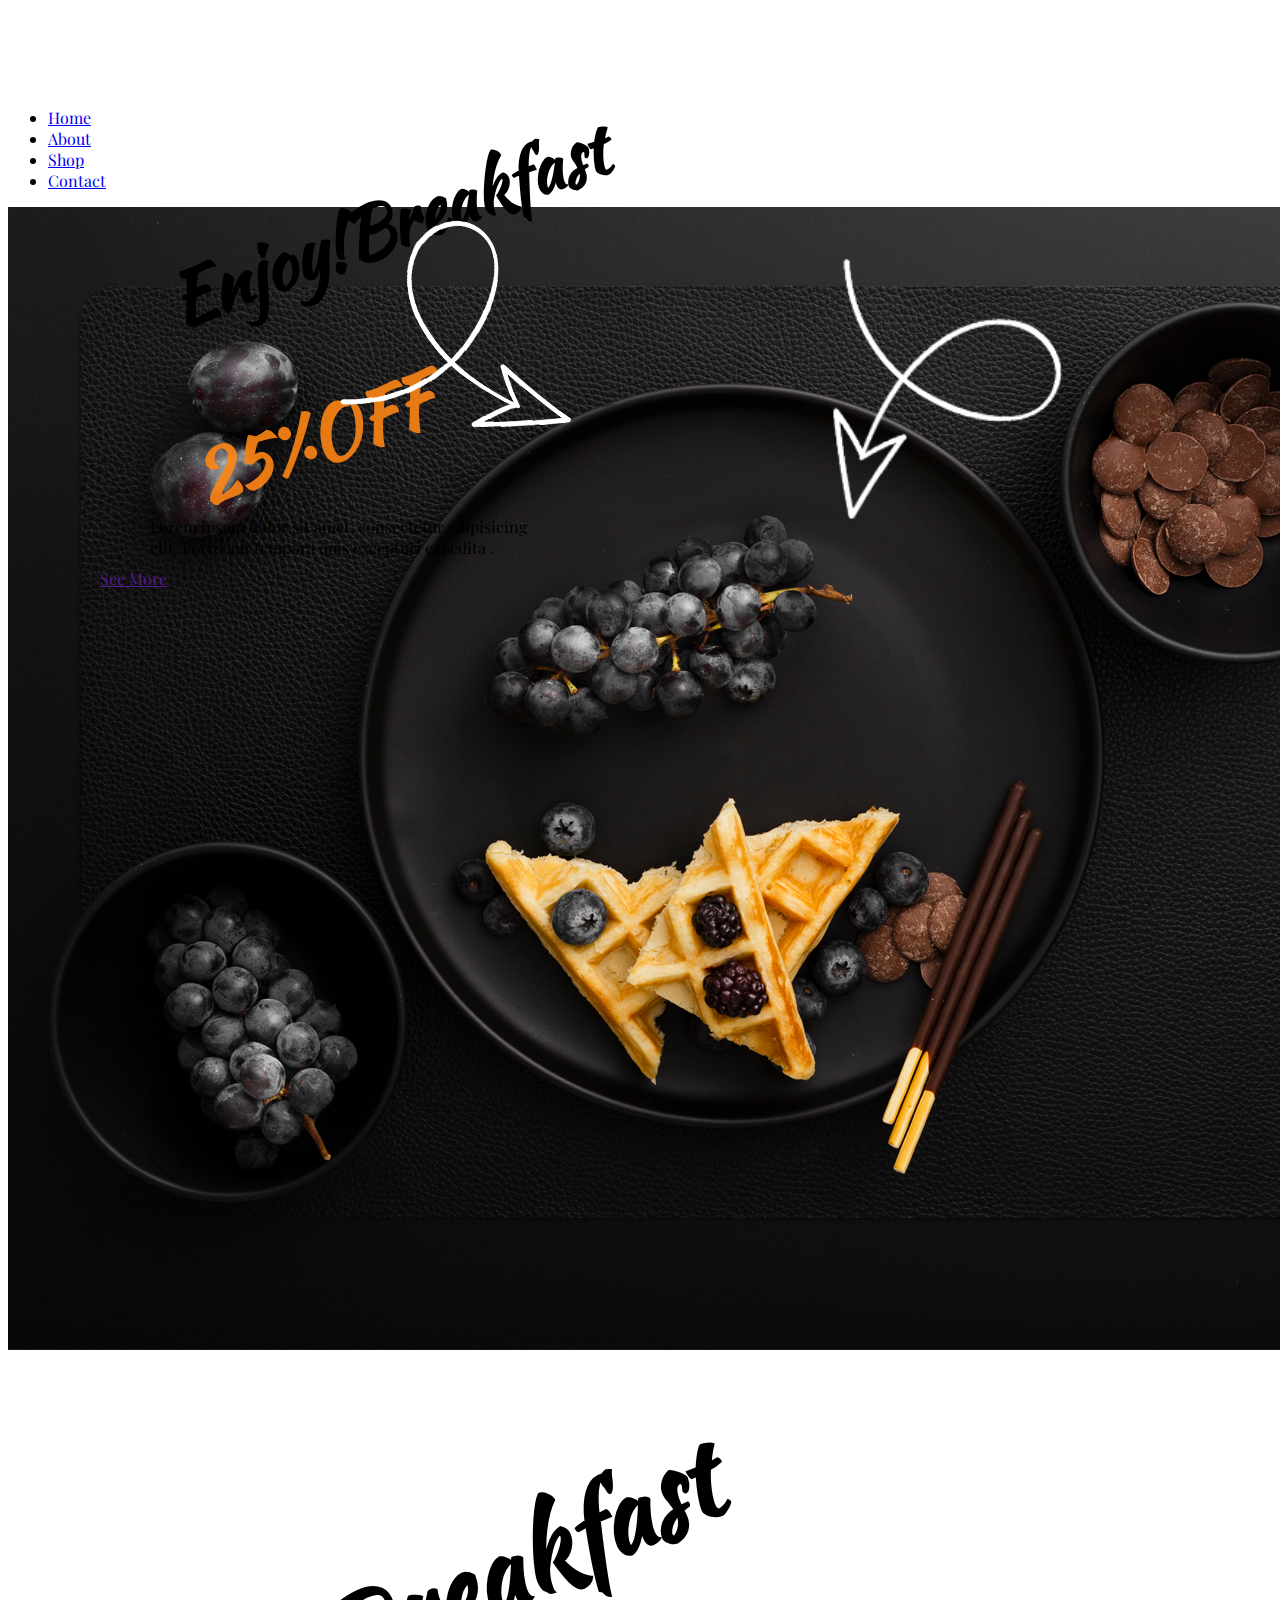
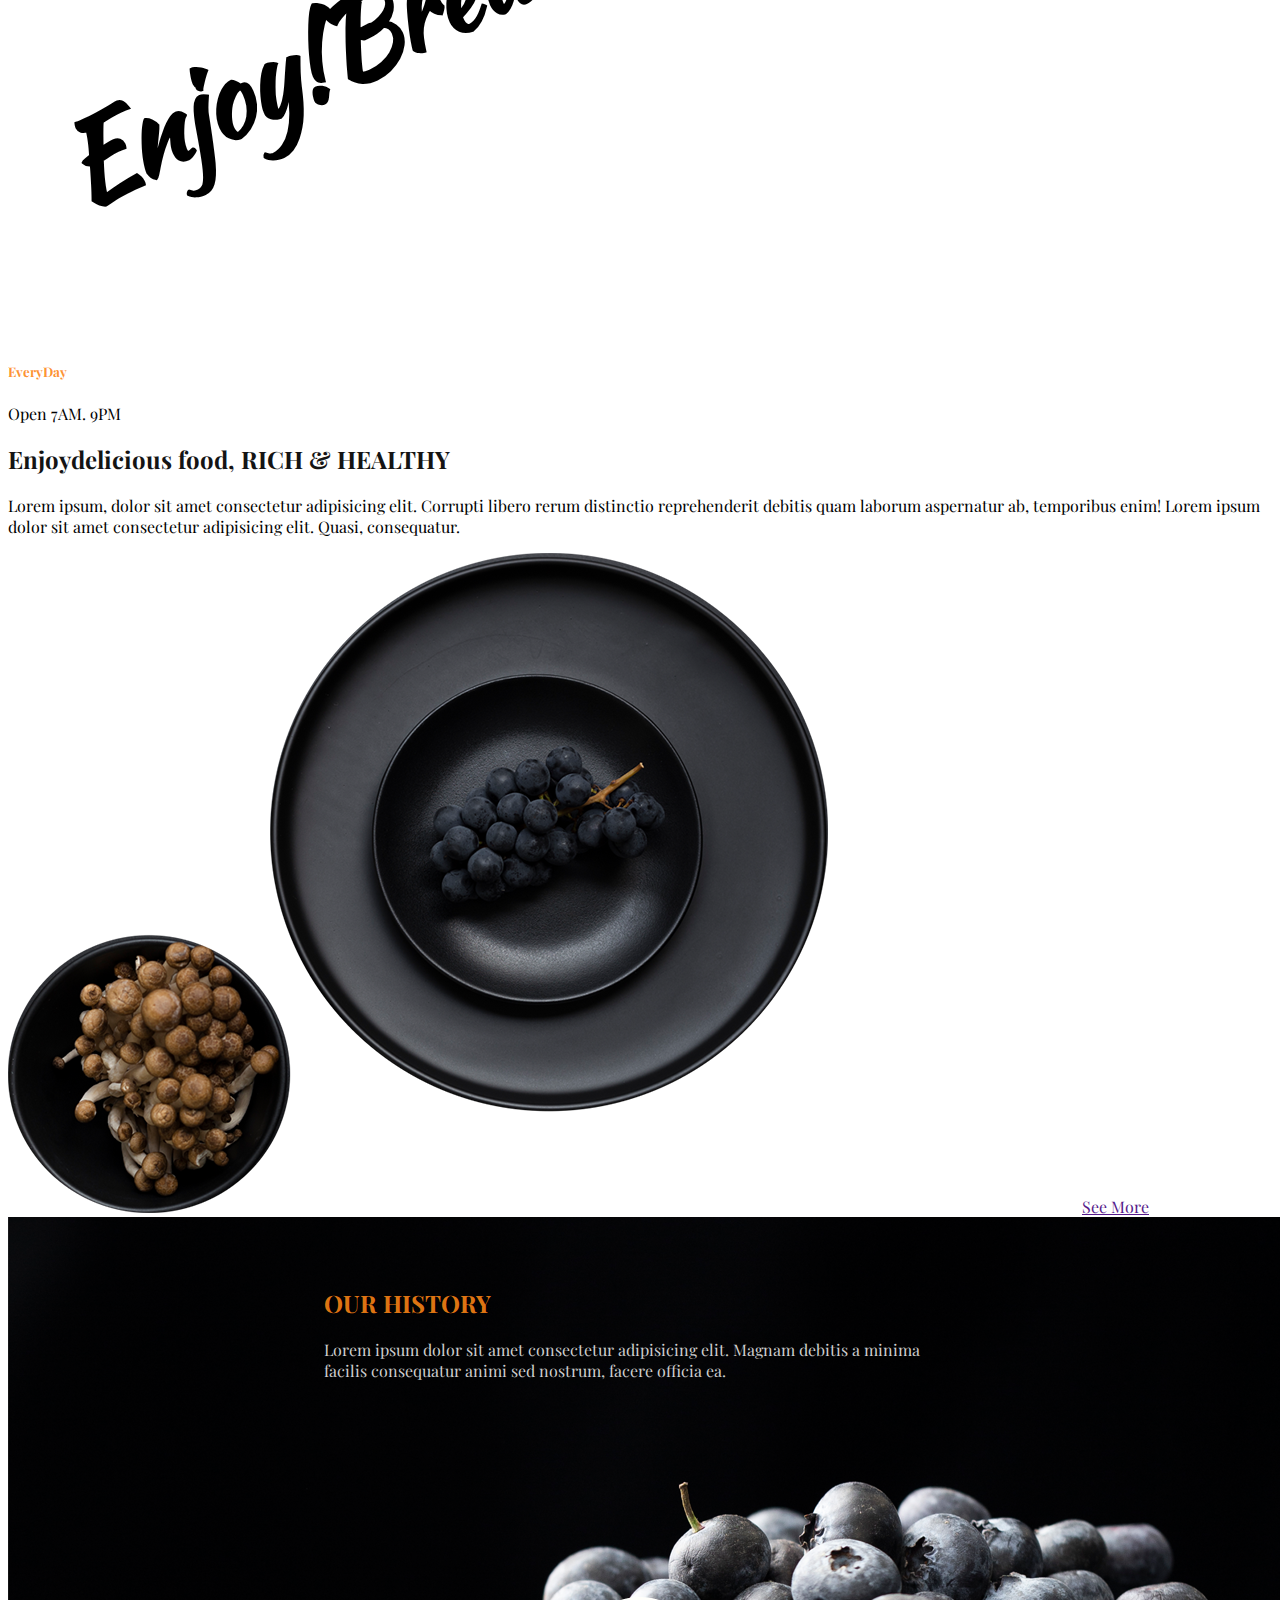
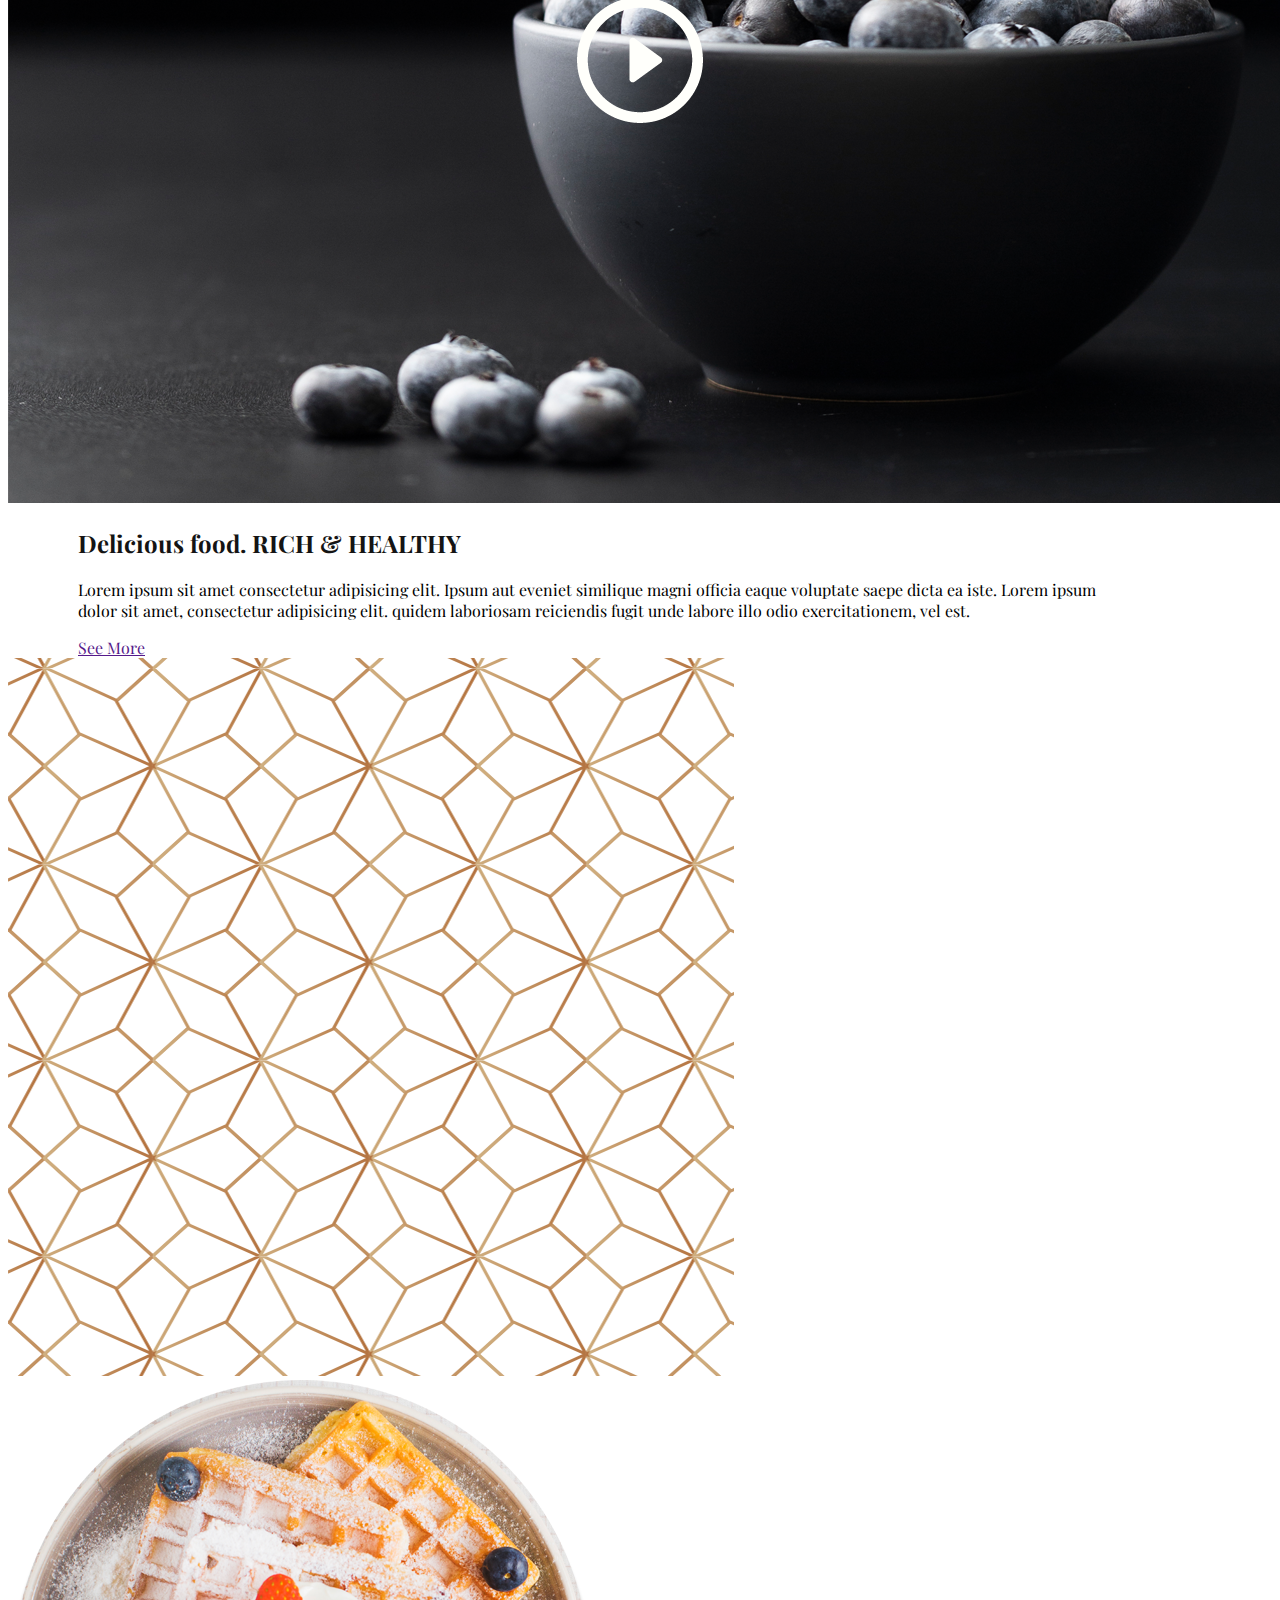
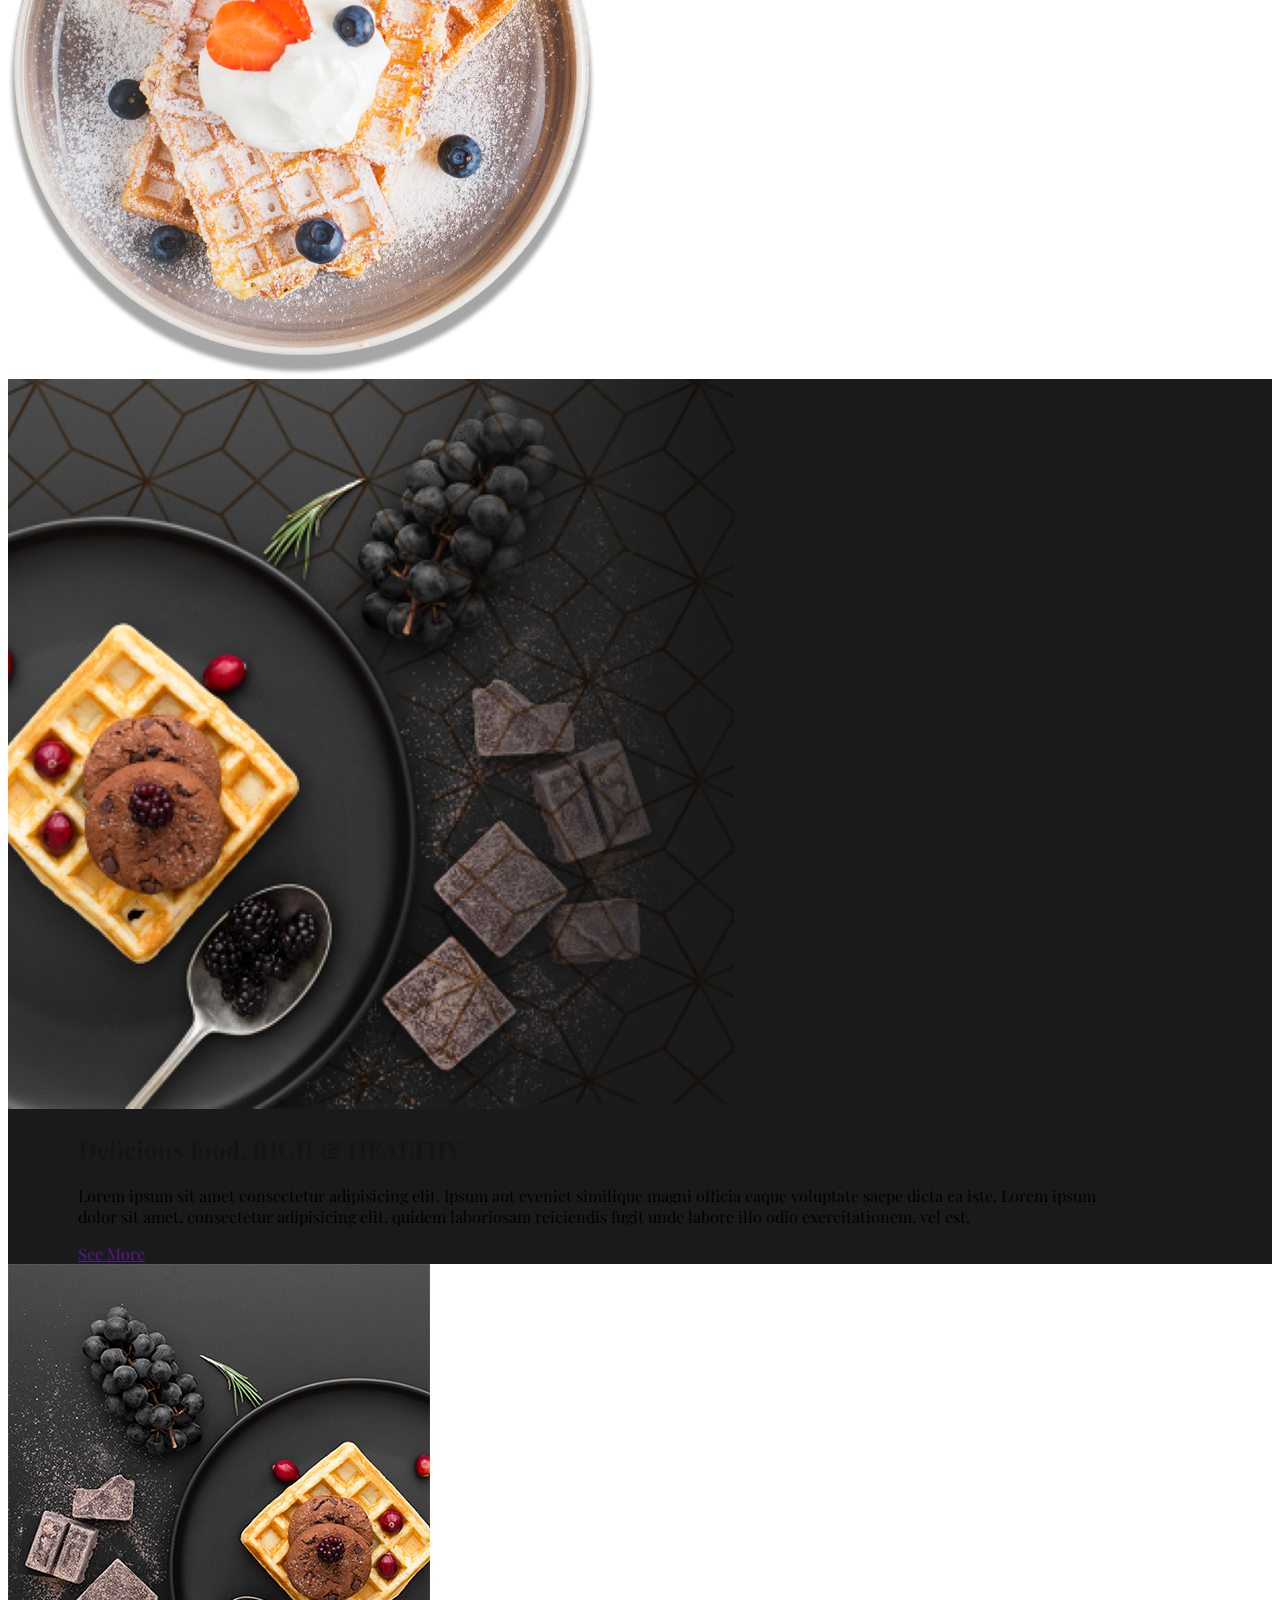
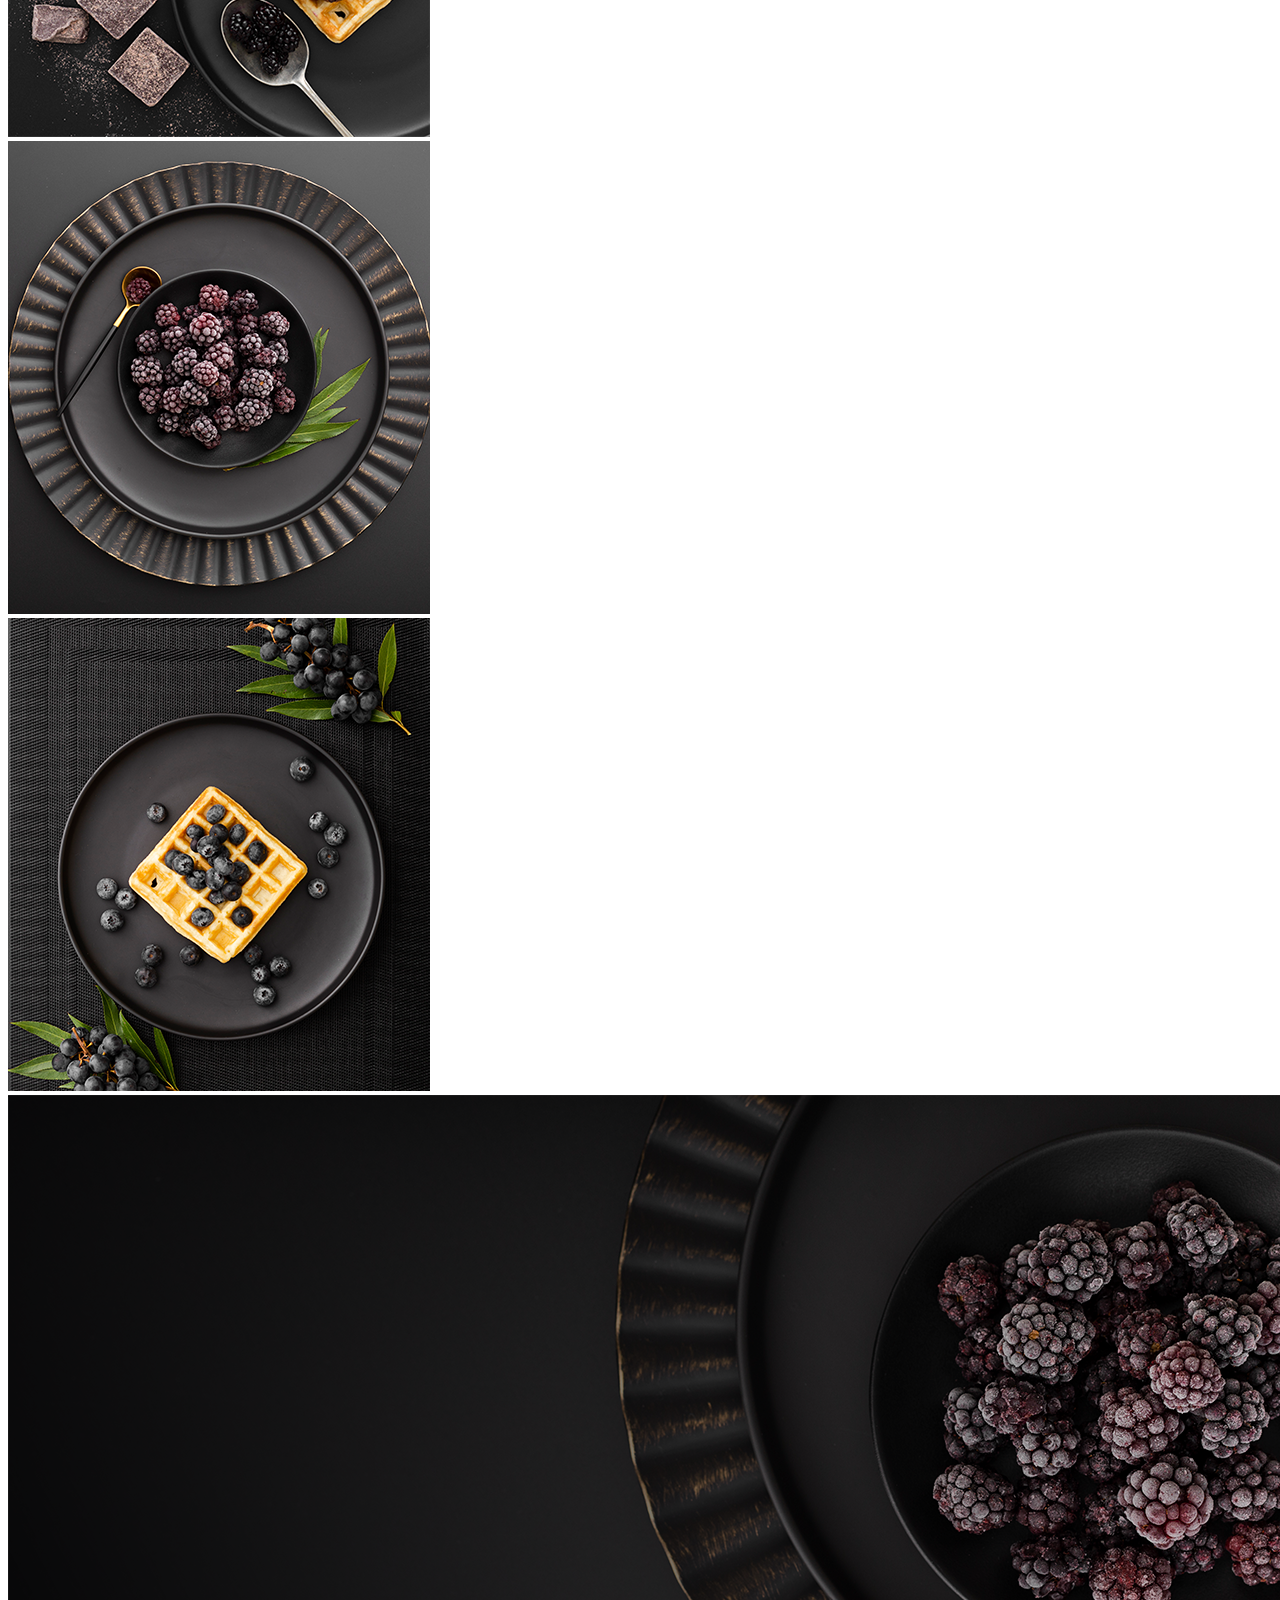
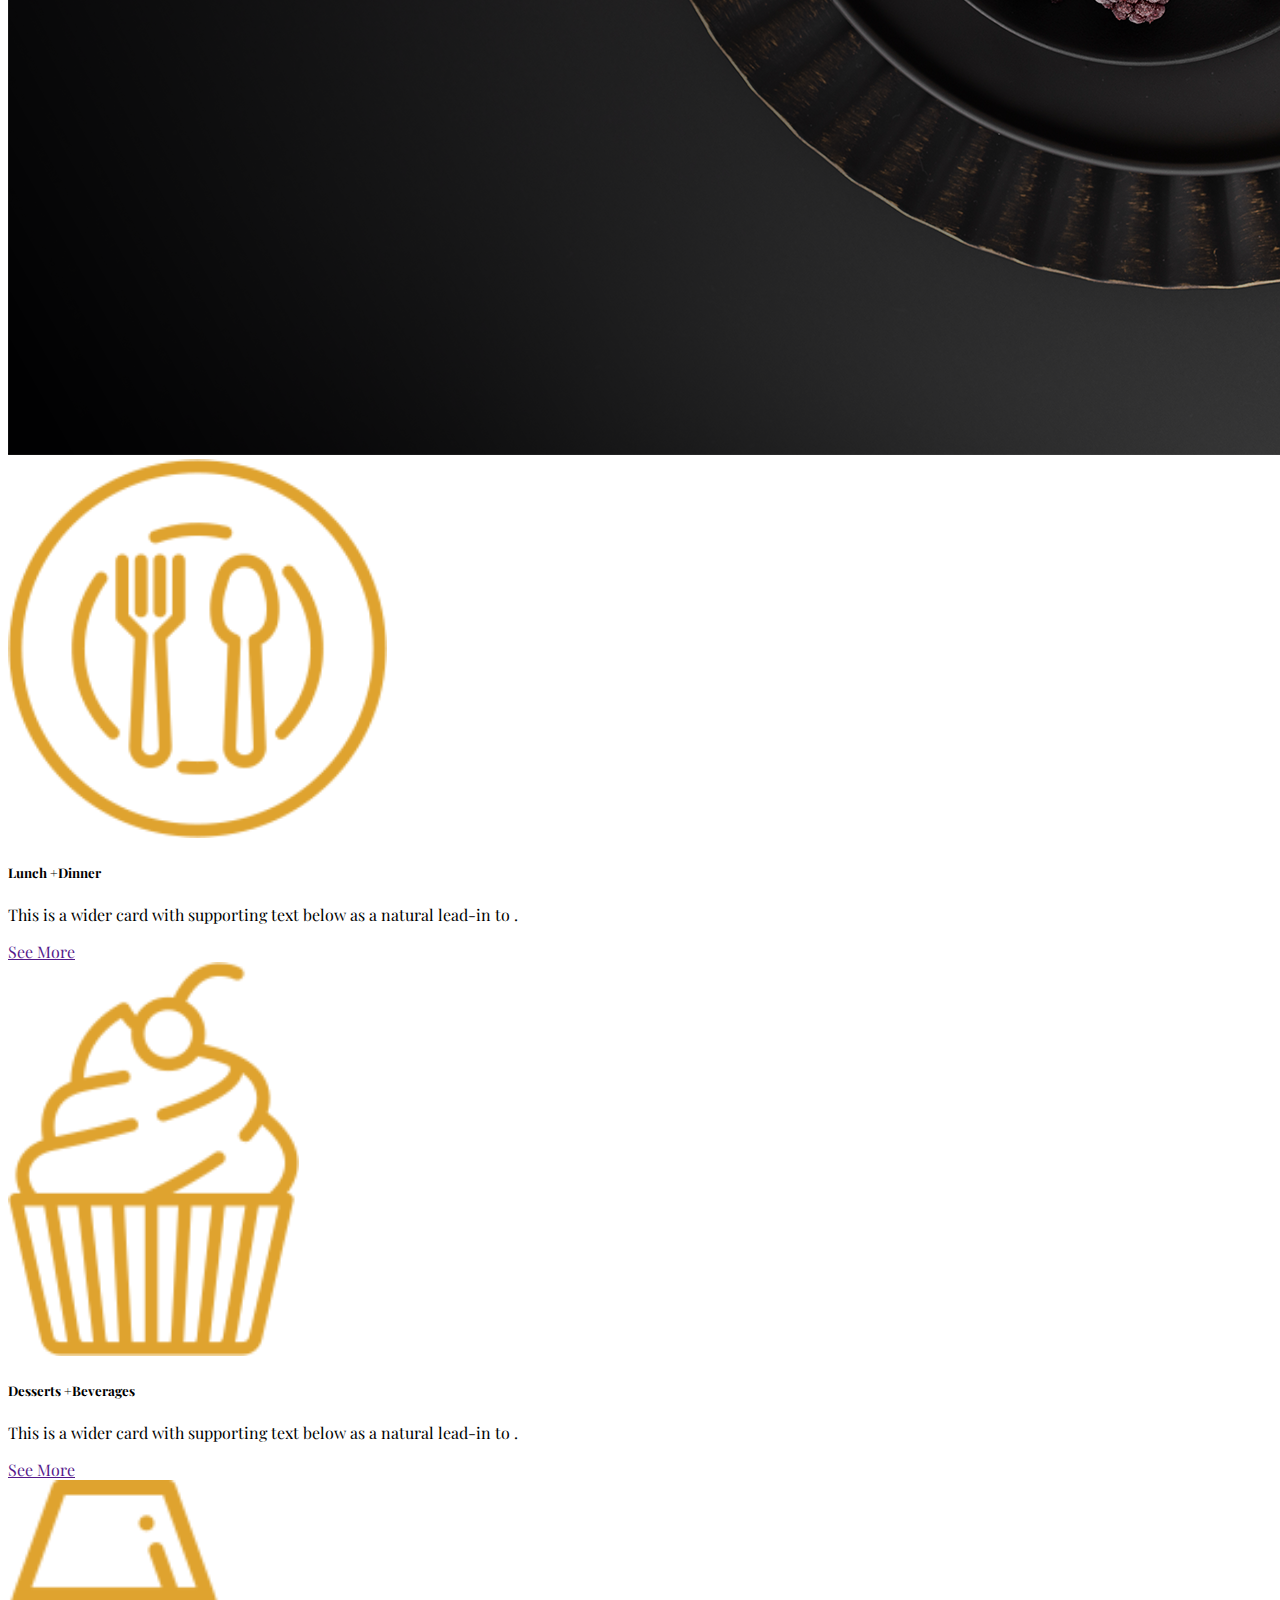
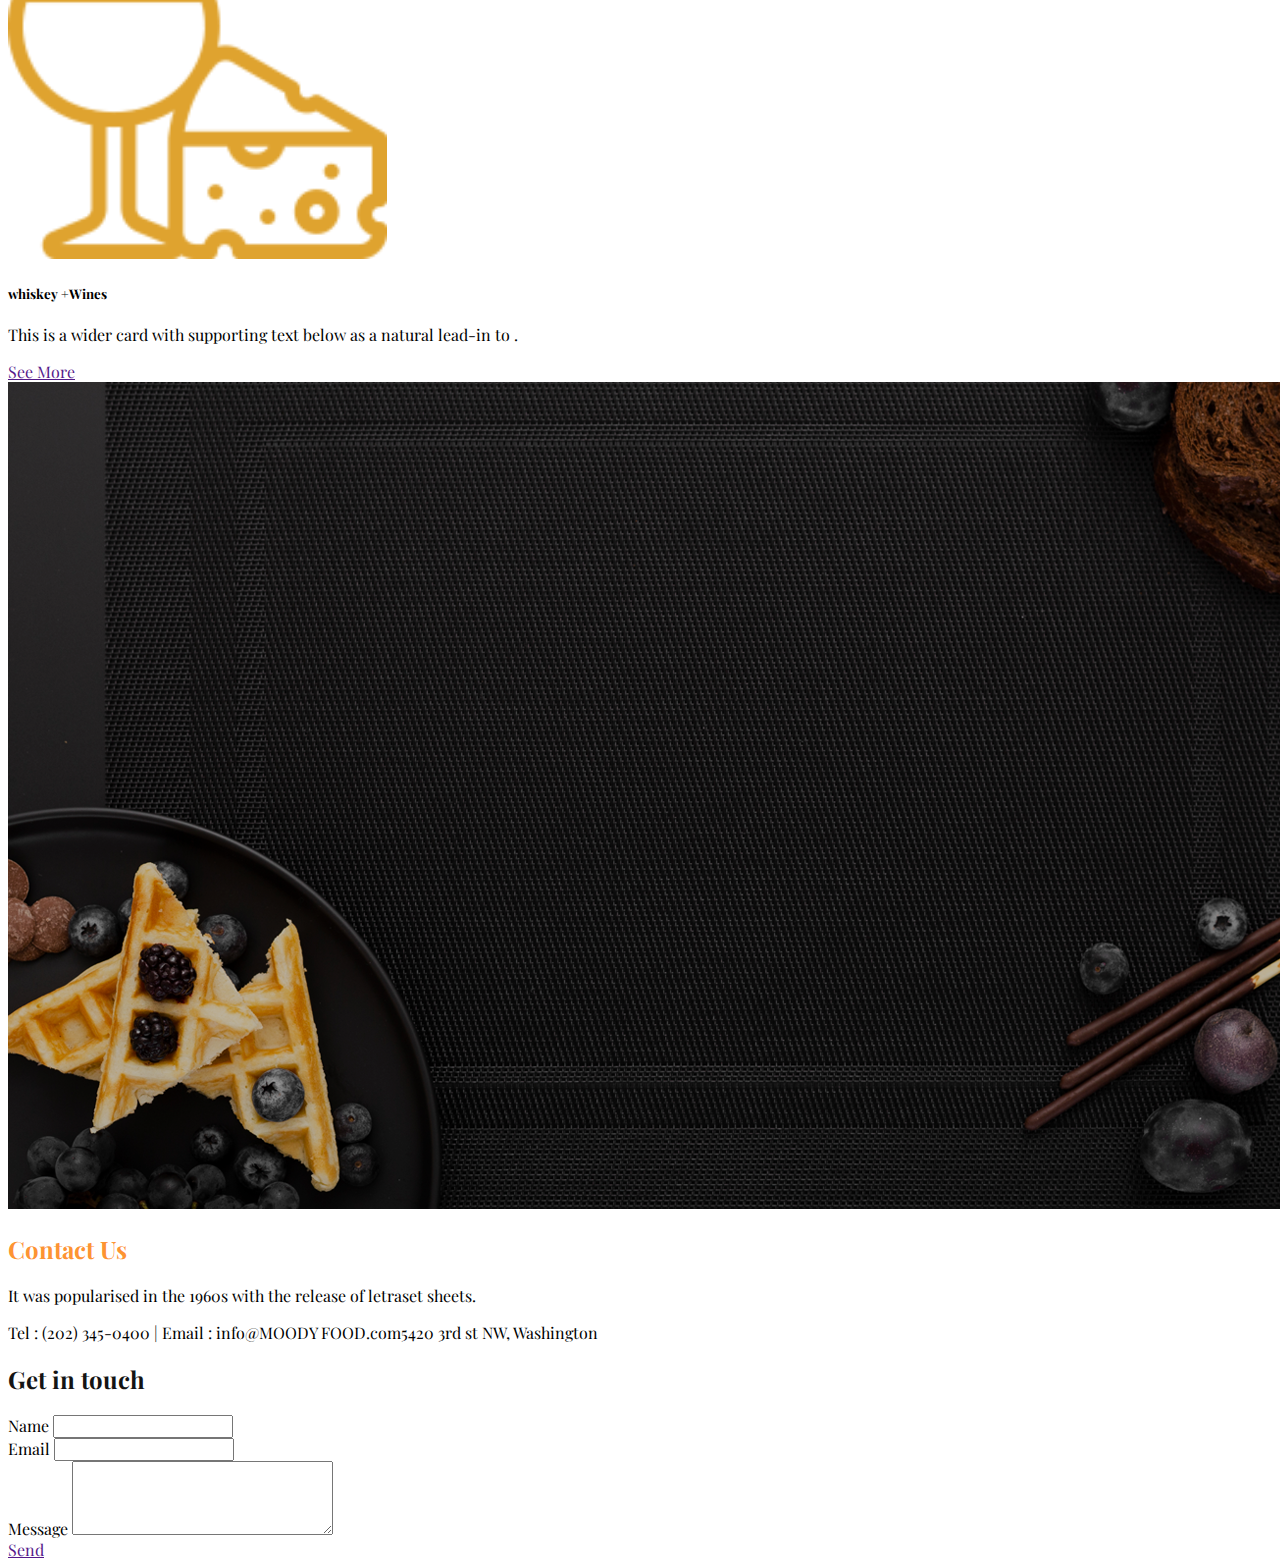
<file: index.html>
<!doctype html>
<html lang="en">
  <head>
    <meta charset="utf-8">
    <meta name="viewport" content="width=device-width, initial-scale=1">
    <title>KBC Restaurants</title>
    <link href="https://cdn.jsdelivr.net/npm/bootstrap@5.3.2/dist/css/bootstrap.min.css" rel="stylesheet" integrity="sha384-T3c6CoIi6uLrA9TneNEoa7RxnatzjcDSCmG1MXxSR1GAsXEV/Dwwykc2MPK8M2HN" crossorigin="anonymous">
    <link rel="stylesheet" href="https://cdnjs.cloudflare.com/ajax/libs/font-awesome/6.4.2/css/all.min.css" integrity="sha512-z3gLpd7yknf1YoNbCzqRKc4qyor8gaKU1qmn+CShxbuBusANI9QpRohGBreCFkKxLhei6S9CQXFEbbKuqLg0DA==" crossorigin="anonymous" referrerpolicy="no-referrer" />
    <link rel="stylesheet" href="KBC.css">
  </head>
  <body>
    <nav class="navbar navbar-expand-lg bg-dark fixed-top opacity-75  shadow-lg">
        <div class="container-fluid pt-3 d-flex flex-column">
          <div class="logo pt-5  pb-2 ">
            <a href="#"> <img class="" src="./image-1/brand-logo.png" alt="logo"></a>
          </div>
          <div class="" >
            <ul class=" d-flex mx-auto py-2 mb-2 mb-lg-0">
              <li class="nav-item">
                <a class="nav-link text-light text-uppercase px-4 active" aria-current="page" href="#">Home</a>
              </li>
              <li class="nav-item">
                <a class="nav-link text-light text-uppercase px-4" href="#">About</a>
              </li>
              <li class="nav-item">
                <a class="nav-link text-light text-uppercase px-4" href="#">Shop</a>
              </li>
              <li class="nav-item">
                <a class="nav-link text-light text-uppercase px-4 me-4" href="#">Contact</a>
              </li>
            </ul>
          </div>
        </div>
    </nav>

    <div id="carouselExampleCaptions" class="carousel slide">
        <div class="carousel-inner">
          <div class="carousel-item active">
            <img src="./image-1/banner-1.png" class="d-block w-100" alt="bannar-1">
            <div class="carousel-caption carousel-caption-1 d-none d-md-block">
              <h1 class="main-heading"><span class="d-block">Enjoy!</span>Breakfast</h1>
              <span><img src="./image-1/arrow-icon.png" alt="arrow-icon"></span>
              <h5 class="banner-bottom-text-heading text-uppercase fs-1">EveryDay</h5>
              <p class="text-uppercase fs-3">Open <span class="">7</span>AM. 9PM</p>
            </div>
          </div>
        </div>
    </div>

    <div class="banner-section-2">
      <div class="container pb-5 d-flex flex-column">
        <h2 class="text-uppercase text-center my-5"><span class="d-block mb-2">Enjoy</span>delicious food, RICH & HEALTHY</h2>
        <p class="text-center fs-4 mb-5">Lorem ipsum, dolor sit amet consectetur adipisicing elit. Corrupti libero rerum distinctio reprehenderit debitis quam laborum aspernatur ab, temporibus enim! Lorem ipsum dolor sit amet consectetur adipisicing elit. Quasi, consequatur.</p>
        <img class="pe-5 banner-2 " src="./image-1/banner-2.png" alt="banner-2">
        <span class="mx-auto button-span"><a type="button" class="btn btn-warning   fs-3 mb-5 px-4 text-lowercase rounded-0" href="">See More</a></span>
      </div>
    </div>

    <div class="video-section container-fluid px-0">
        <img class=" img-fluid" src="./image-1/banner-3.png" alt="banner-3">
      <div class="video-content">
        <h2 class="text-center">OUR HISTORY</h2>
        <p class="text-center fs-5 mt-4">Lorem ipsum dolor sit amet consectetur adipisicing elit. Magnam debitis a minima facilis consequatur animi sed nostrum, facere officia ea.</p>
      </div>
      <span class="video-icon"><img class="w-100" src="./image-1/video-icon.png" alt="video-icon"></span>
    </div>


    <div class="container-fluid">
      <div class="row">
        <div class="col-6 pt-5 ps-5  ">
          <h2 class="text-uppercase mt-5 ms-5 text-left"> <span class="d-block"> Delicious food.</span> RICH & HEALTHY</h2>
          <p class="ms-5 fs-6 pt-2 text-left">Lorem ipsum  sit amet consectetur adipisicing elit. Ipsum aut eveniet similique magni officia eaque voluptate saepe dicta ea iste. Lorem ipsum dolor sit amet, consectetur adipisicing elit. quidem laboriosam reiciendis fugit unde labore illo odio exercitationem, vel est. </p>
          <span class="mx-auto button-span ms-5 text-left"><a type="button" class="btn btn-warning  fs-3 mt-5 px-4 text-lowercase rounded-0" href="">See More</a></span>
        </div>
        <div class="col-6 px-0 right-side mx-auto d-flex align-items-center justify-content-center">
          <img class="w-100" src="./image-1/banner-4-1.png" alt="background">
          <div class="plate-img position-absolute">
            <img class="plate " src="./image-1/banner-4-2.png" alt="image">
          </div>
        </div>
      </div>
    </div>


    <div class="container-fluid banner-5">
      <div class="row">
        <div class="col-6 px-0">
          <img class=" w-100 " src="./image-1/banner-5.PNG" alt="image">
        </div>
        <div class="col-6 pt-5 ps-5  text-light  ">
          <h2 class="text-uppercase mt-5 ms-5 text-left text-light"> <span class="d-block"> Delicious food.</span> RICH & HEALTHY</h2>
          <p class="ms-5 fs-6 pt-2 text-left">Lorem ipsum  sit amet consectetur adipisicing elit. Ipsum aut eveniet similique magni officia eaque voluptate saepe dicta ea iste. Lorem ipsum dolor sit amet, consectetur adipisicing elit. quidem laboriosam reiciendis fugit unde labore illo odio exercitationem, vel est. </p>
          <span class="mx-auto button-span ms-5 text-left"><a type="button" class="btn btn-warning  fs-3 mt-5 px-4 text-lowercase rounded-0" href="">See More</a></span>
        </div>
      </div>
    </div>



    <div class="container-fluid">
      <div class="container py-5 my-5">
        <div class="card-group">
          <div class="card pe-3  border-0">
            <img src="./image-1/gallery-image-1.png" class="card-img-top rounded-0" alt="gallery-image-1">
          </div>
          <div class="card pe-3 border-0">
            <img src="./image-1/gallery-image-2.png" class="card-img-top rounded-0" alt="gallery-image-2">
          </div>
          <div class="card  border-0">
            <img src="./image-1/gallery-image-3.png" class="card-img-top rounded-0" alt="gallery-image-3">
          </div>
        </div>
      </div>
    </div>


    <div class="card text-bg-dark border-0 rounded-0 position-relative">
      <img src="./image-1/banner-6.png" class="card-img" alt="banner-6">
      <div class="card-img-overlay ">
        <h1 class="main-heading-1 "><span class="d-block ">Enjoy!</span>Breakfast</h1>
        <h2 class="main-heading-2"><span class="d-block">25%</span>OFF</h2>
        <span class="arrow-icon"><img src="./image-1/arrow-icon-2.png" alt="arrow-icon"></span>
        <p class="banner-text">Lorem ipsum dolor sit amet, consectetur adipisicing elit. Porro aut tempora quis excepturi expedita . </p>
        <span class="mx-auto button-span ms-5 banner-btn"><a type="button" class="btn btn-warning  fs-3 mt-5 px-4 text-lowercase rounded-0" href="">See More</a></span> 
      </div>
    </div>
   


    <div class="container-fluid">
      <div class="container my-5 py-5">
        <div class="card-group ">
          <div class="card text-center my-5 border-0">
            <img src="./image-1/lunch-icon.png" class="card-img-top lunch pb-4" alt="lunch">
            <div class="card-body px-5">
              <h5 class="card-title text-uppercase fs-2 pb-2"><span class="text-uppercase d-block fs-2">Lunch +</span>Dinner</h5>
              <p class="card-text fw-semibold ">This is a wider card with supporting text below as a natural lead-in to . </p>
              <span class="mx-auto button-span "><a type="button" class="btn btn-warning fs-3 mt-5 px-4 text-lowercase rounded-0" href="">See More</a></span> 
            </div>
          </div>
          <div class="card text-center my-5 border-0">
            <img src="./image-1/dissert-icon.png" class="card-img-top dissert pb-4" alt="dissert">
            <div class="card-body px-5">
              <h5 class="card-title text-uppercase fs-2 pb-2"><span class="text-uppercase d-block fs-2">Desserts +</span>Beverages</h5>
              <p class="card-text fw-semibold">This is a wider card with supporting text below as a natural lead-in to .</p>
              <span class="mx-auto button-span  "><a type="button" class="btn btn-warning fs-3 mt-5 px-4 text-lowercase rounded-0" href="">See More</a></span> 
            </div>
          </div>
          <div class="card text-center my-5 border-0">
            <img src="./image-1/whiskey-icon.png" class="card-img-top whiskey pb-4" alt="whiskey">
            <div class="card-body px-5">
              <h5 class="card-title text-uppercase fs-2 pb-2"><span class="text-uppercase d-block fs-2">whiskey +</span>Wines</h5>
              <p class="card-text fw-semibold">This is a wider card with supporting text below as a natural lead-in to .</p>
              <span class="mx-auto button-span  "><a type="button" class="btn btn-warning fs-3 mt-5 px-4 text-lowercase rounded-0" href="">See More</a></span> 
            </div>
          </div>
        </div>
      </div>
    </div>



    <div class="card text-bg-dark border-0 rounded-0 position-relative">
      <img class="banner img-fluid " src="./image-1/banner-7.png" alt="banner-7">
      <div class="card-img-overlay ">
        <div class="row ps-5 ms-2 pt-5 mt-4">
          <div class="col text-content ">
            <h2 class="text-uppercase heading-01 pb-2">Contact Us</h2>
            <p class="p-01 fs-6 pb-4">It was popularised in the 1960s with the release of letraset sheets.</p>
            <p class="text-uppercase"><span class="text-uppercase ">Tel : (202) 345-0400   |</span> <span class="text-uppercase d-block pt-3 pb-3">Email : info@MOODY FOOD.com</span>5420 3rd st NW, Washington</p>
          </div>
          <div class="col-3 text-light">
            <h2 class="text-uppercase text-light my-5">Get in touch</h2>
            <form>
              <div class="mb-2">
                <label for="exampleFormControlInput1" class="form-label text-uppercase ">Name</label>
                <input type="text" class="form-control border py-0 border-top-0 border-start-0 border-end-0 bg-opacity-10 bg-dark bo rounded-0 border-3" id="exampleFormControlInput1" placeholder="">
              </div>
              <div class="mb-2">
                <label for="exampleFormControlInput1" class="form-label text-uppercase">Email</label>
                <input type="email" class="form-control border py-0 border-top-0 border-start-0 border-end-0 bg-opacity-10 bg-dark bo rounded-0 border-3" id="exampleFormControlInput1" placeholder="">
              </div>
              <div class="mb-3">
                <label for="msg" class="form-label text-uppercase">Message</label>
                <textarea class="form-control border border-top-0 border-start-0 border-end-0 bg-opacity-10 bg-dark bo rounded-0 border-3" rows="4" cols="30" name="comment" form="userform" ></textarea>
              </div>
            </form>
            <span class="mx-auto button-span  "><a type="button" class="btn btn-warning fs-4 rounded-0 mt-3 px-4 text-uppercase" href="">Send</a></span>
          </div>
          <div class="col text-light mt-5 pt-5 ms-5 ps-5">
            <i class="fa-brands fa-twitter d-block fs-3 d-block mt-5 ms-5"></i>
            <i class="fa-brands fa-instagram fs-3 d-block mt-5 ms-5"></i>
            <i class="fa-brands fa-facebook-f fs-3 d-block mt-5 ms-5"></i>
            <i class="fa-brands fa-linkedin-in fs-3 d-block mt-5 ms-5"></i>
          </div>
        </div>
      </div>
    </div>


    <script src="https://cdn.jsdelivr.net/npm/bootstrap@5.3.2/dist/js/bootstrap.bundle.min.js" integrity="sha384-C6RzsynM9kWDrMNeT87bh95OGNyZPhcTNXj1NW7RuBCsyN/o0jlpcV8Qyq46cDfL" crossorigin="anonymous"></script>
  </body>
</html>
</file>
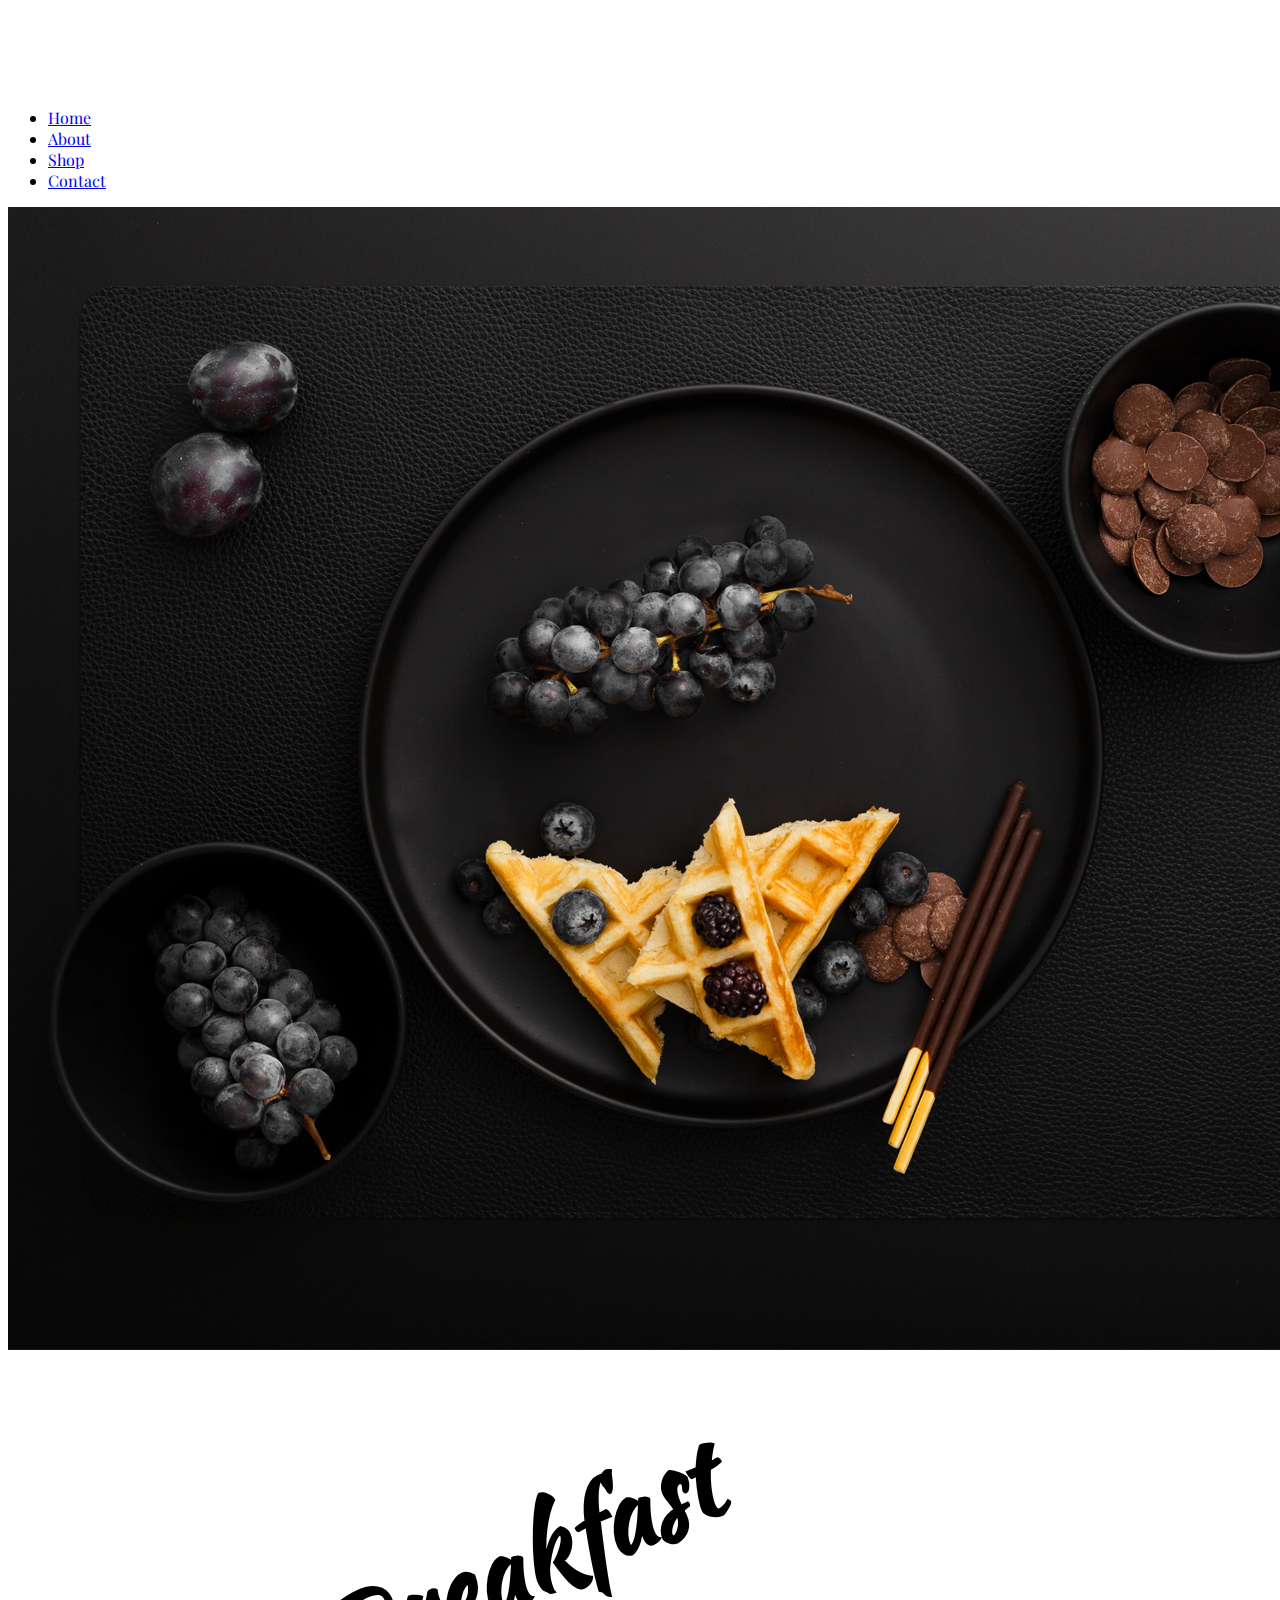
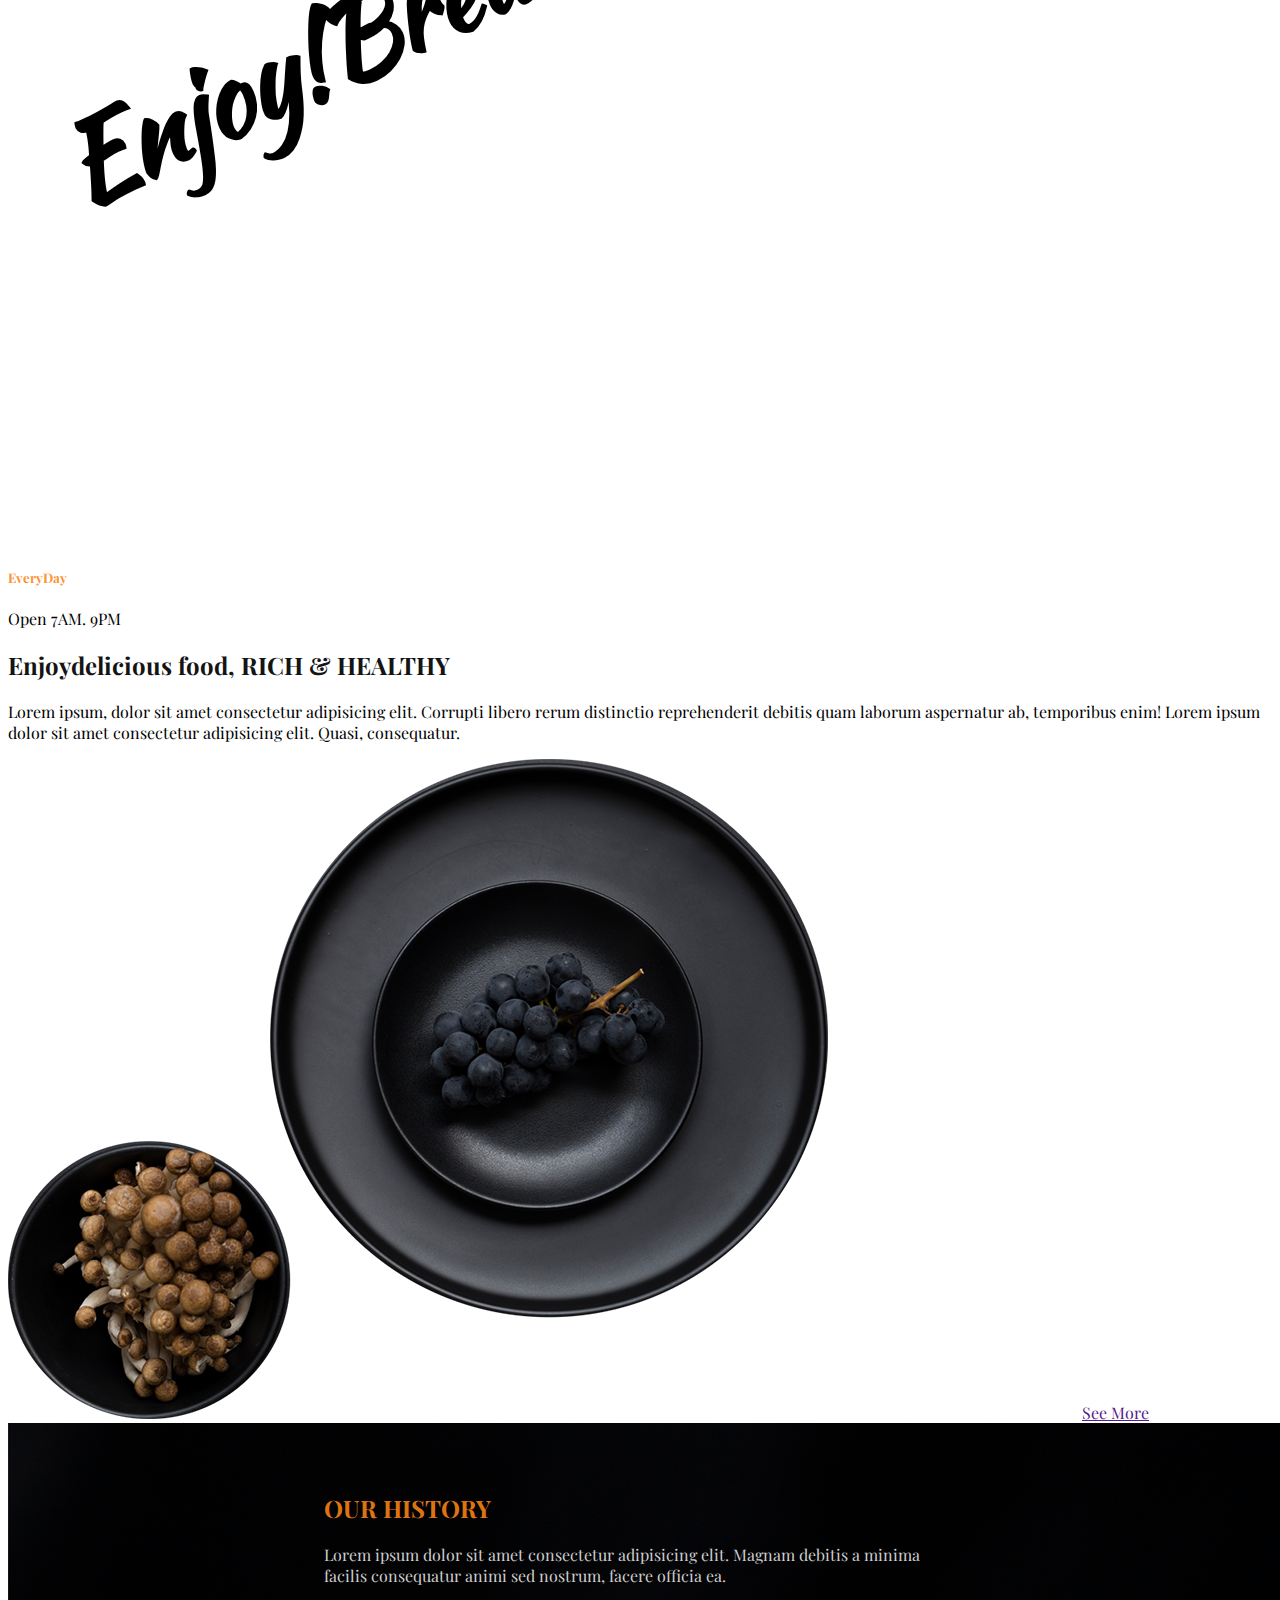
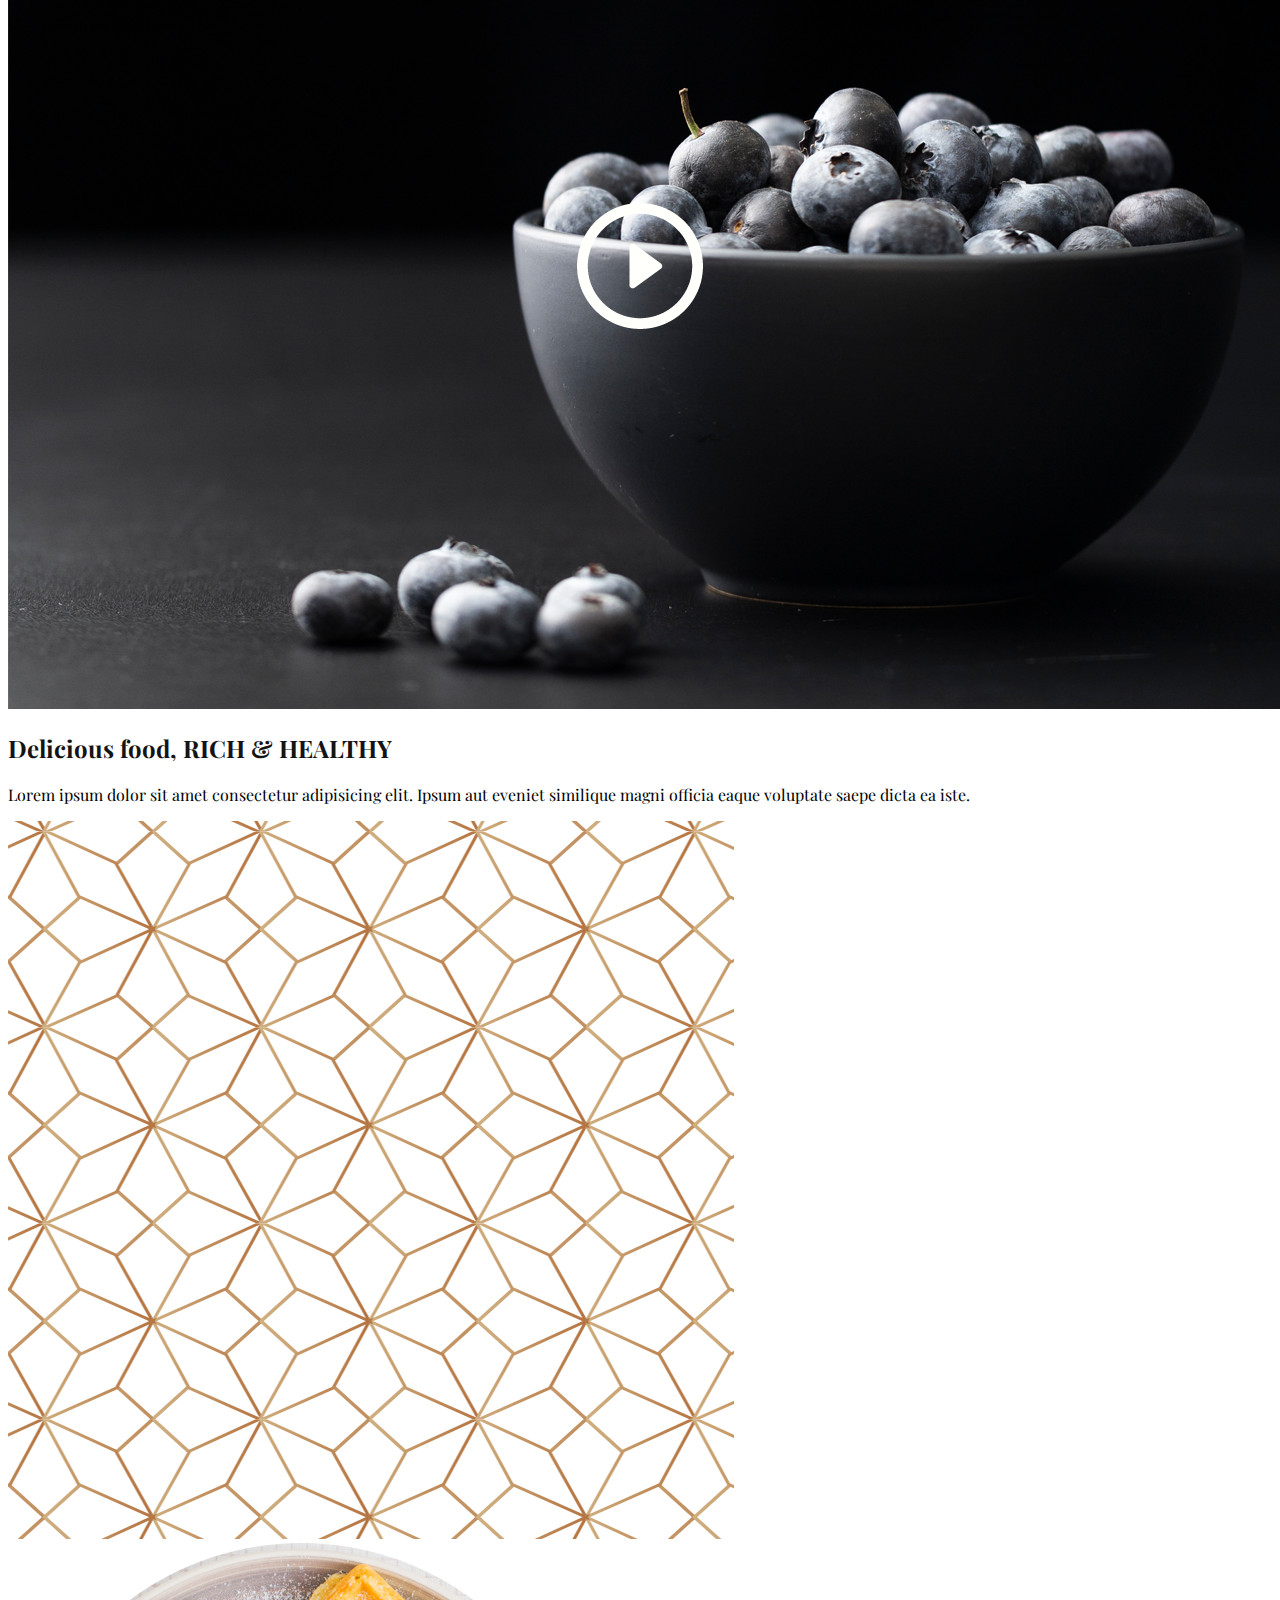
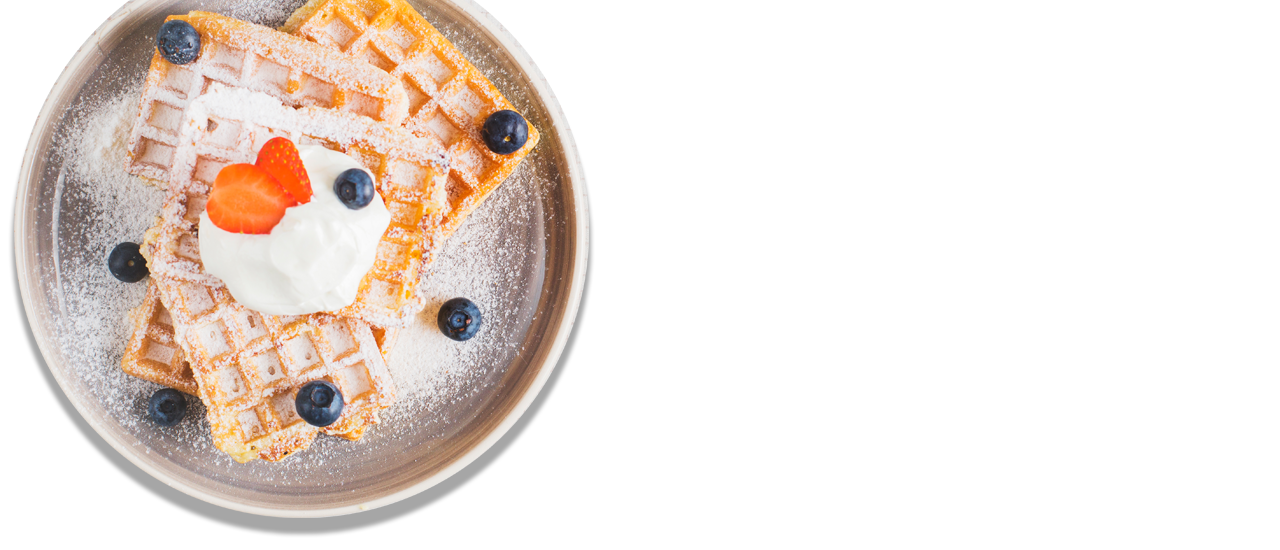
<file: KBC-Restaurants.html>
<!doctype html>
<html lang="en">
  <head>
    <meta charset="utf-8">
    <meta name="viewport" content="width=device-width, initial-scale=1">
    <title>KBC Restaurants</title>
    <link href="https://cdn.jsdelivr.net/npm/bootstrap@5.3.2/dist/css/bootstrap.min.css" rel="stylesheet" integrity="sha384-T3c6CoIi6uLrA9TneNEoa7RxnatzjcDSCmG1MXxSR1GAsXEV/Dwwykc2MPK8M2HN" crossorigin="anonymous">
    <link rel="stylesheet" href="https://cdnjs.cloudflare.com/ajax/libs/font-awesome/6.4.2/css/all.min.css" integrity="sha512-z3gLpd7yknf1YoNbCzqRKc4qyor8gaKU1qmn+CShxbuBusANI9QpRohGBreCFkKxLhei6S9CQXFEbbKuqLg0DA==" crossorigin="anonymous" referrerpolicy="no-referrer" />
    <link rel="stylesheet" href="KBC.css">
  </head>
  <body>
    <nav class="navbar navbar-expand-lg bg-dark fixed-top opacity-75  shadow-lg">
        <div class="container-fluid pt-3 d-flex flex-column">
          <div class="logo pt-5  pb-2 ">
            <a href="#"> <img class="" src="./image-1/brand-logo.png" alt="logo"></a>
          </div>
          <div class="" >
            <ul class=" d-flex mx-auto py-2 mb-2 mb-lg-0">
              <li class="nav-item">
                <a class="nav-link text-light text-uppercase px-4 active" aria-current="page" href="#">Home</a>
              </li>
              <li class="nav-item">
                <a class="nav-link text-light text-uppercase px-4" href="#">About</a>
              </li>
              <li class="nav-item">
                <a class="nav-link text-light text-uppercase px-4" href="#">Shop</a>
              </li>
              <li class="nav-item">
                <a class="nav-link text-light text-uppercase px-4 me-4" href="#">Contact</a>
              </li>
            </ul>
          </div>
        </div>
    </nav>

    <div id="carouselExampleCaptions" class="carousel slide">
        <div class="carousel-inner">
          <div class="carousel-item active">
            <img src="./image-1/banner-1.png" class="d-block w-100" alt="bannar-1">
            <div class="carousel-caption d-none d-md-block">
              <h1 class="main-heading"><span class="d-block">Enjoy!</span>Breakfast</h1>
              <span><img src="./image-1/arrow-icon.png" alt="arrow-icon"></span>
              <h5 class="banner-bottom-text-heading text-uppercase fs-1">EveryDay</h5>
              <p class="text-uppercase fs-3">Open <span class="">7</span>AM. 9PM</p>
            </div>
          </div>
        </div>
    </div>

    <div class="banner-section-2">
      <div class="container pb-5 d-flex flex-column">
        <h2 class="text-uppercase text-center my-5"><span class="d-block mb-2">Enjoy</span>delicious food, RICH & HEALTHY</h2>

        <p class="text-center fs-4 mb-5">Lorem ipsum, dolor sit amet consectetur adipisicing elit. Corrupti libero rerum distinctio reprehenderit debitis quam laborum aspernatur ab, temporibus enim! Lorem ipsum dolor sit amet consectetur adipisicing elit. Quasi, consequatur.</p>

        <img class="pe-5 banner-2 " src="./image-1/banner-2.png" alt="banner-2">
        <span class="mx-auto button-span"><a type="button" class="btn btn-warning fs-2" href="">See More</a></span>

      </div>
    </div>

    <div class="video-section container-fluid px-0">
        <img class="w-100" src="./image-1/banner-3.png" alt="banner-3">
      <div class="video-content">
        <h2 class="text-center">OUR HISTORY</h2>
        <p class="text-center fs-5 mt-4">Lorem ipsum dolor sit amet consectetur adipisicing elit. Magnam debitis a minima facilis consequatur animi sed nostrum, facere officia ea.</p>
      </div>
      <span class="video-icon"><img class="w-100" src="./image-1/video-icon.png" alt="video-icon"></span>
    </div>


    <div class="container-fluid">
      <div class="row">
        <div class="col">
          <h2>Delicious food, RICH & HEALTHY</h2>
          <p>Lorem ipsum dolor sit amet consectetur adipisicing elit. Ipsum aut eveniet similique magni officia eaque voluptate saepe dicta ea iste.</p>
        </div>
        <div class="col right-side">
          <img class="w-100" src="./image-1/banner-4-1.png" alt="background">
          <img class="plate fixed  " src="./image-1/banner-4-2.png" alt="image">
        </div>
        
      </div>
    </div>


    <script src="https://cdn.jsdelivr.net/npm/bootstrap@5.3.2/dist/js/bootstrap.bundle.min.js" integrity="sha384-C6RzsynM9kWDrMNeT87bh95OGNyZPhcTNXj1NW7RuBCsyN/o0jlpcV8Qyq46cDfL" crossorigin="anonymous"></script>
  </body>
</html>
</file>
<file: KBC.css>
@import url('https://fonts.googleapis.com/css2?family=Crimson+Text:ital,wght@0,400;0,600;0,700;1,400&family=Kaushan+Script&family=Playfair+Display:wght@400;500;600;700;800&display=swap');


:root{
    --primary-font: 'Playfair Display', serif;
    --secondary-font: 'Kaushan Script', cursive;
    --orange-color: rgba(253,133,21,0.9);
}
*{
    font-family: var(--primary-font) ;
}
.nav-item a:hover{
    color: var(--orange-color) !important ;
}
.banner-bottom-text-heading{
    color: var(--orange-color);
}
.main-heading{
    margin-bottom: 380px;
    font-family: var(--secondary-font);
    font-size: 108px;
    transform: rotate(-25deg);
}
.main-heading span{
    font-family: var(--secondary-font) ;
}
.carousel-caption-1 img{
    position: absolute;
    bottom: 380px;
    left: 65%;
    width: 18%;
}

h2{
   color: #141414;
}
.button-span{
    margin-top: -32px;
}
.banner-2{
    padding-right: 250px !important;
}
.video-section{
    position: relative;
}
.video-content{
    position: absolute;
    top: 50px;
    left: 50%;
    transform: translateX(-50%);
}
.video-content h2{
    color: var(--orange-color);
}
.video-content p{
    color: #cdcdcd;
}
.video-section .video-icon{
    position: absolute;
    top: 50%;
    left: 50%;
    transform: translate(-50%, -50%);
    cursor: pointer;
}
.text-left {
    padding-left: 70px;
    padding-right: 155px;
}
.right-side{
    position: relative;
}

.right-side .plate {
    animation: round 30s linear infinite;
}
@keyframes round{
    
    0%{
        transform: rotate(0deg);
    }
   
    100%{
        transform: rotate(360deg);
    }

}

.banner-5{
    background-color: #1B1A1A;
}



.main-heading-1{
    position: absolute;
    top: 150px;
    left: 100px;
    line-height: 75px;
    font-family: var(--secondary-font);
    font-size: 70px;
    transform: rotate(-20deg);
}
.main-heading-1 span{
    padding-left: 60px;
    font-family: var(--secondary-font);
}
.main-heading-2{
    position: absolute;
    top: 350px;
    left: 190px;
    line-height: 60px;
    font-family: var(--secondary-font);
    font-size: 70px;
    transform: rotate(-20deg);
    color: var(--orange-color);
}
.main-heading-2 span{
    font-family: var(--secondary-font);
}
.arrow-icon{
    position: absolute;
    top: 220px;
    left: 340px;
}
.banner-text{
    position: absolute;
    top: 500px;
    left: 150px;
    width: 30%;
}
.banner-btn{
    position: absolute;
    top: 600px;
    left: 100px;
}


.lunch{
    width: 30%;
    margin: 0 auto;
}
.dissert{
    width: 23%;
    margin: 0 auto;
}
.whiskey{
    width: 30%;
    margin: 0 auto;
}

.heading-01{
    color: var(--orange-color);
}
.text-content .p-01{
    font-family:'Playfair Display', serif;
    padding-right: 150px;
    
}
</file>
